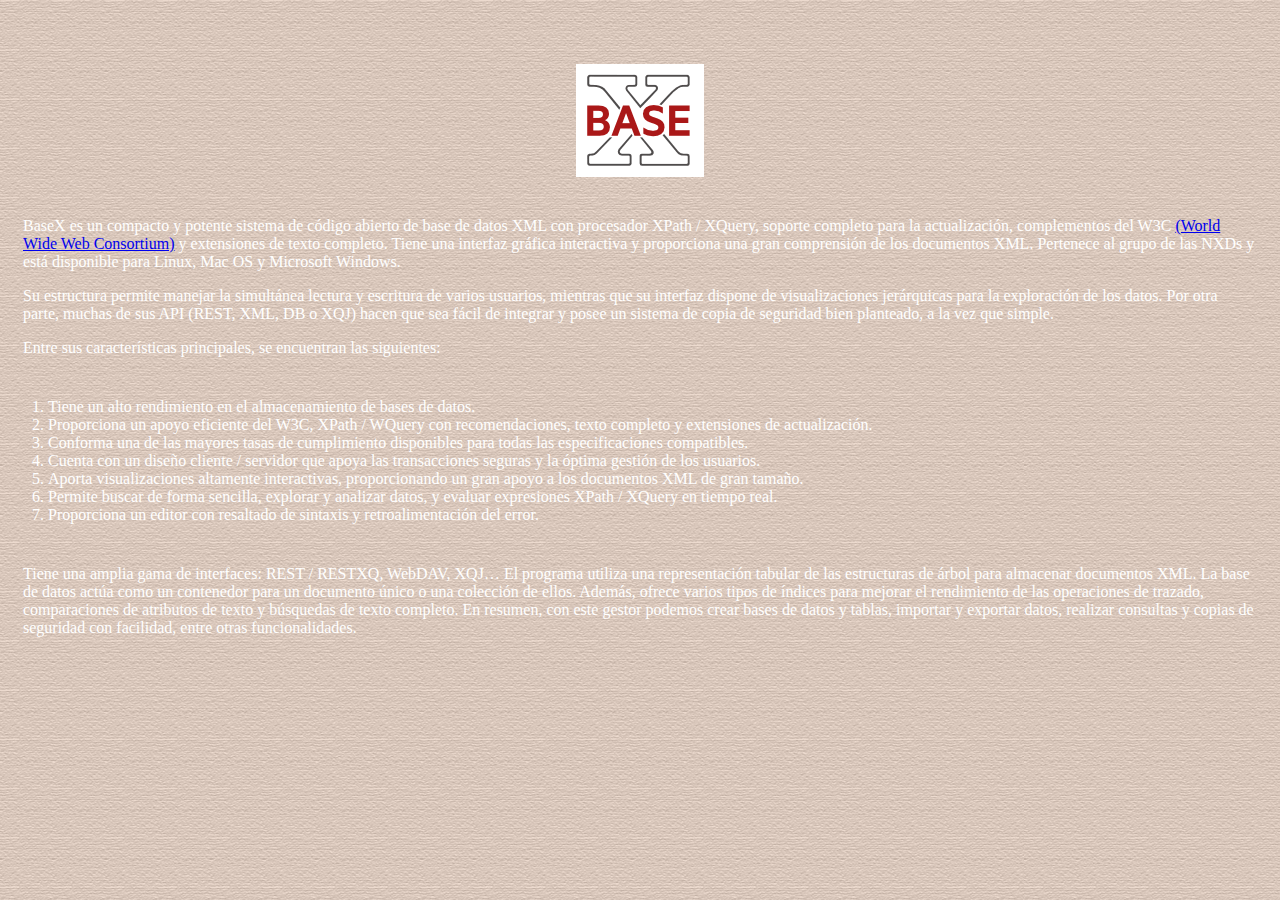
<file: tecnologias/basex.html>
<!DOCTYPE html>
<html lang="en">

<head>
    <meta charset="UTF-8">
    <meta http-equiv="X-UA-Compatible" content="IE=edge">
    <meta name="viewport" content="width=device-width, initial-scale=1.0">
    <link rel="stylesheet" href="styles.css">
    <link href="https://cdn.jsdelivr.net/npm/bootstrap@5.0.1/dist/css/bootstrap.min.css" rel="stylesheet"
        integrity="sha384-+0n0xVW2eSR5OomGNYDnhzAbDsOXxcvSN1TPprVMTNDbiYZCxYbOOl7+AMvyTG2x" crossorigin="anonymous">
    <title>BASEX</title>
</head>

<body>
    
    <div class="container ">
        
        <div class=" bg-dark">
            <div class="h1">
                <h1 align="center">
                    <img src="img/basex.png" alt="img ofical basex">
                </h1>
            </div>
            

            <p>BaseX es un compacto y potente sistema de código abierto de base de datos XML con procesador XPath /
                XQuery, soporte completo para la actualización, complementos del W3C <a href="https://www.w3.org/">
                    (World Wide Web Consortium)</a> y
                extensiones de texto completo. Tiene una interfaz gráfica interactiva y proporciona una gran comprensión
                de
                los documentos XML. Pertenece al grupo de las NXDs y está disponible para Linux, Mac OS y Microsoft
                Windows.</p>

            <p>Su estructura permite manejar la simultánea lectura y escritura de varios usuarios, mientras que su
                interfaz
                dispone de visualizaciones jerárquicas para la exploración de los datos. Por otra parte, muchas de sus
                API
                (REST, XML, DB o XQJ) hacen que sea fácil de integrar y posee un sistema de copia de seguridad bien
                planteado, a la vez que simple.</p>

            Entre sus características principales, se encuentran las siguientes:
            <ol class="list-group list-group-numbered">
                <li class="list-group-item">Tiene un alto rendimiento en el almacenamiento de bases de datos.</li>
                <li class="list-group-item">Proporciona un apoyo eficiente del W3C, XPath / WQuery con recomendaciones,
                    texto completo y
                    extensiones de
                    actualización.</li>
                <li class="list-group-item">Conforma una de las mayores tasas de cumplimiento disponibles para todas las
                    especificaciones
                    compatibles.</li>
                <li class="list-group-item">Cuenta con un diseño cliente / servidor que apoya las transacciones seguras
                    y la óptima gestión de
                    los
                    usuarios.</li>

                <li class="list-group-item"> Aporta visualizaciones altamente interactivas, proporcionando un gran apoyo
                    a los documentos XML de
                    gran
                    tamaño.</li>

                <li class="list-group-item"> Permite buscar de forma sencilla, explorar y analizar datos, y evaluar
                    expresiones XPath / XQuery en
                    tiempo
                    real.</li>
                <li class="list-group-item">Proporciona un editor con resaltado de sintaxis y retroalimentación del
                    error.</li>
            </ol>





            Tiene una amplia gama de interfaces: REST / RESTXQ, WebDAV, XQJ…
            El programa utiliza una representación tabular de las estructuras de árbol para almacenar documentos
            XML. La
            base de datos actúa como un contenedor para un documento único o una colección de ellos. Además, ofrece
            varios tipos de índices para mejorar el rendimiento de las operaciones de trazado, comparaciones de
            atributos de texto y búsquedas de texto completo.

            En resumen, con este gestor podemos crear bases de datos y tablas, importar y exportar datos, realizar
            consultas y copias de seguridad con facilidad, entre otras funcionalidades.

        </div>
    </div>
    <script src="https://cdn.jsdelivr.net/npm/bootstrap@5.0.1/dist/js/bootstrap.bundle.min.js"
        integrity="sha384-gtEjrD/SeCtmISkJkNUaaKMoLD0//ElJ19smozuHV6z3Iehds+3Ulb9Bn9Plx0x4"
        crossorigin="anonymous"></script>
</body>

</html>
</file>
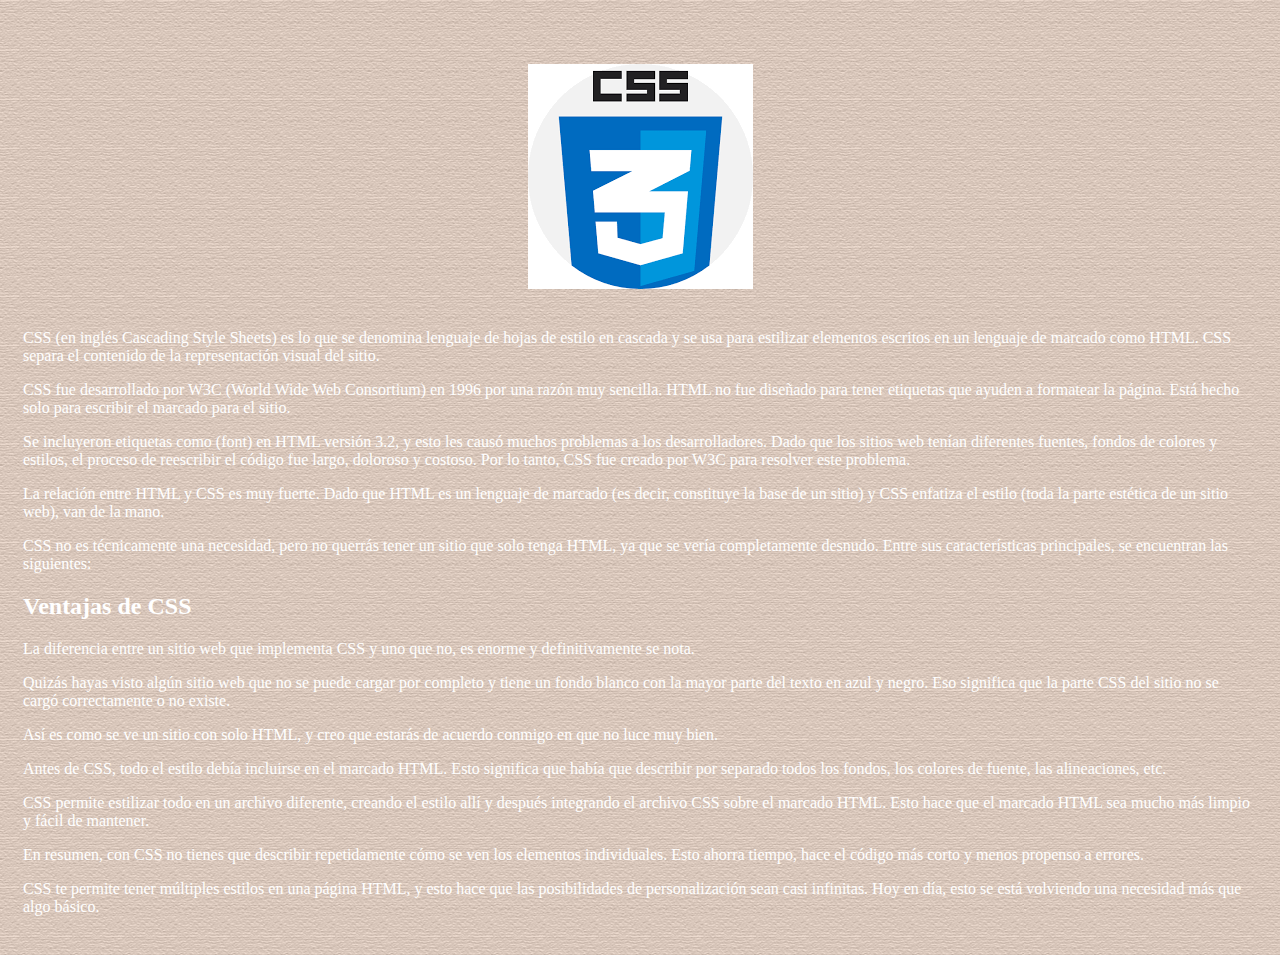
<file: tecnologias/css.html>
<!DOCTYPE html>
<html lang="en">

<head>
    <meta charset="UTF-8">
    <meta http-equiv="X-UA-Compatible" content="IE=edge">
    <meta name="viewport" content="width=device-width, initial-scale=1.0">
    <link rel="stylesheet" href="styles.css">
    <link href="https://cdn.jsdelivr.net/npm/bootstrap@5.0.1/dist/css/bootstrap.min.css" rel="stylesheet"
        integrity="sha384-+0n0xVW2eSR5OomGNYDnhzAbDsOXxcvSN1TPprVMTNDbiYZCxYbOOl7+AMvyTG2x" crossorigin="anonymous">
    <title>Document</title>
</head>

<body>


    <div class="container ">
        <div class=" bg-dark ">
            <h1 align="center"> <img src="img/css.png" alt="logo css"> </h1>
            <p>CSS (en inglés Cascading Style Sheets) es lo que se denomina lenguaje de hojas de estilo en cascada y se
                usa
                para estilizar elementos escritos en un lenguaje de marcado como HTML. CSS separa el contenido de la
                representación visual del sitio.</p>

            <p>CSS fue desarrollado por W3C (World Wide Web Consortium) en 1996 por una razón muy sencilla. HTML no fue
                diseñado para tener etiquetas que ayuden a formatear la página. Está hecho solo para escribir el marcado
                para el sitio.</p>
            <p>Se incluyeron etiquetas como (font) en HTML versión 3.2, y esto les causó muchos problemas a los
                desarrolladores. Dado que los sitios web tenían diferentes fuentes, fondos de colores y estilos, el
                proceso de reescribir el código fue largo, doloroso y costoso. Por lo tanto, CSS fue creado por W3C para
                resolver este problema.</p>
            <p> La relación entre HTML y CSS es muy fuerte. Dado que HTML es un lenguaje de marcado (es decir,
                constituye la base de un sitio) y CSS enfatiza el estilo (toda la parte estética de un sitio web), van
                de la mano.</p>

            <p>
                CSS no es técnicamente una necesidad, pero no querrás tener un sitio que solo tenga HTML, ya que se
                vería completamente desnudo.
                Entre sus características principales, se encuentran las siguientes:
            </p>

            <h2>Ventajas de CSS</h2>
            <p> La diferencia entre un sitio web que implementa CSS y uno que no, es enorme y definitivamente se nota.
            </p>
            <p>Quizás hayas visto algún sitio web que no se puede cargar por completo y tiene un fondo blanco con la
                mayor parte del texto en azul y negro. Eso significa que la parte CSS del sitio no se cargó
                correctamente o no existe.</p>


            <p>Así es como se ve un sitio con solo HTML, y creo que estarás de acuerdo conmigo en que no luce muy bien.
            </p>

            <p>Antes de CSS, todo el estilo debía incluirse en el marcado HTML. Esto significa que había que describir
                por separado todos los fondos, los colores de fuente, las alineaciones, etc.</p>

            <p>CSS permite estilizar todo en un archivo diferente, creando el estilo allí y después integrando el
                archivo CSS sobre el marcado HTML. Esto hace que el marcado HTML sea mucho más limpio y fácil de
                mantener.</p>

            <p>En resumen, con CSS no tienes que describir repetidamente cómo se ven los elementos individuales. Esto
                ahorra tiempo, hace el código más corto y menos propenso a errores.</p>

            <p>CSS te permite tener múltiples estilos en una página HTML, y esto hace que las posibilidades de
                personalización sean casi infinitas. Hoy en día, esto se está volviendo una necesidad más que algo
                básico.</p>

        </div>

    </div>

    <script src="https://cdn.jsdelivr.net/npm/bootstrap@5.0.1/dist/js/bootstrap.bundle.min.js"
        integrity="sha384-gtEjrD/SeCtmISkJkNUaaKMoLD0//ElJ19smozuHV6z3Iehds+3Ulb9Bn9Plx0x4"
        crossorigin="anonymous"></script>
</body>

</html>
</file>
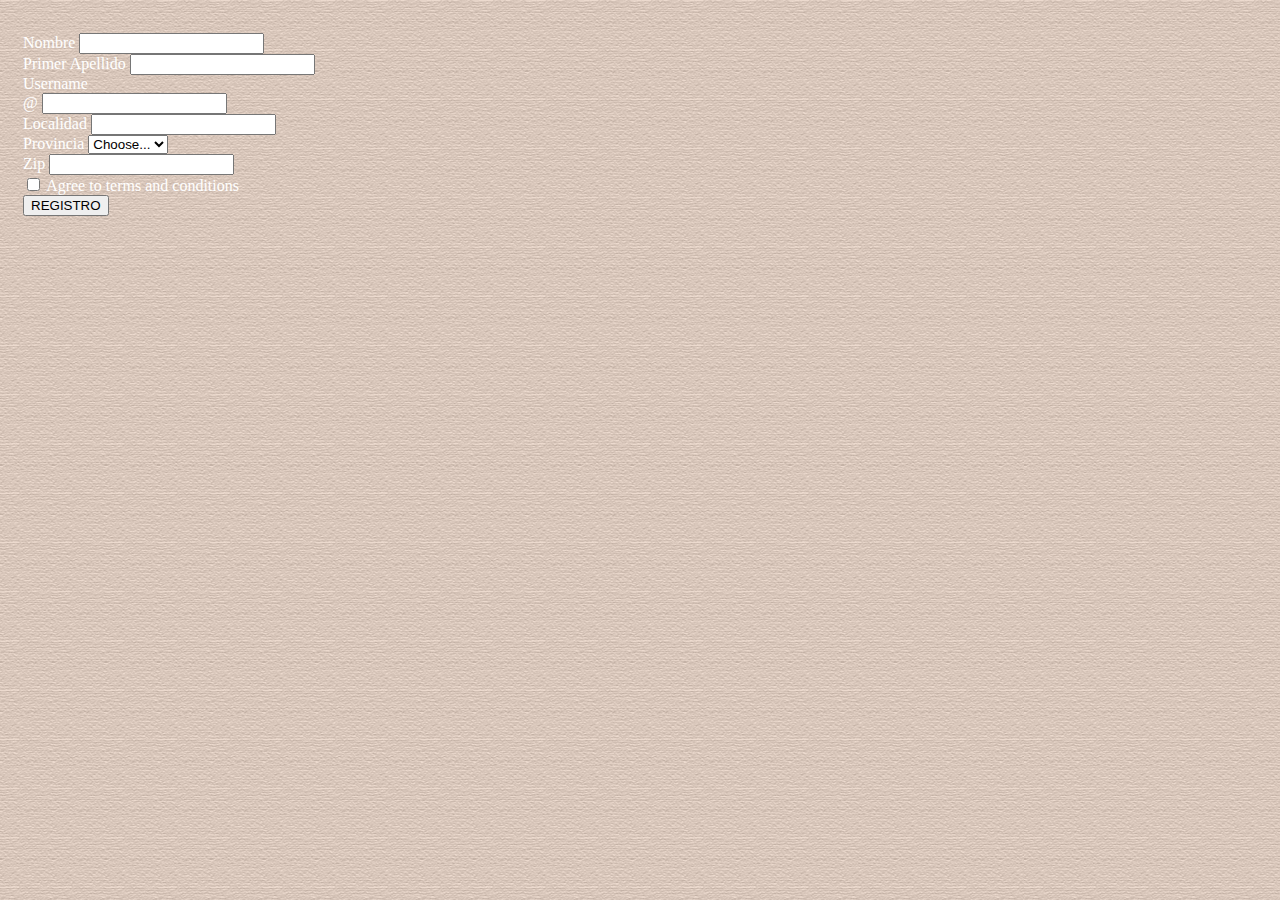
<file: tecnologias/formulario.html>
<!DOCTYPE html>
<html lang="en">

<head>
    <meta charset="UTF-8">
    <meta http-equiv="X-UA-Compatible" content="IE=edge">
    <link rel="stylesheet" href="styles.css">
    <link href="https://cdn.jsdelivr.net/npm/bootstrap@5.0.1/dist/css/bootstrap.min.css" rel="stylesheet"
        integrity="sha384-+0n0xVW2eSR5OomGNYDnhzAbDsOXxcvSN1TPprVMTNDbiYZCxYbOOl7+AMvyTG2x" crossorigin="anonymous">
    <meta name="viewport" content="width=device-width, initial-scale=1.0">
    <title>REGISTRO</title>
</head>

<body>

    <div class="container ">
        <div class="bg-dark">
            <form class="row g-3">
                <div class="col-md-4">
                    <label for="validationServer01" class="form-label">Nombre</label>
                    <input type="text" class="form-control is-valid" id="validationServer01" value="" >
                    
                </div>
                <div class="col-md-4">
                    <label for="validationServer02" class="form-label">Primer Apellido</label>
                    <input type="text" class="form-control is-valid" id="validationServer02" value="" >
                    
                </div>
                <div class="col-md-4">
                    <label for="validationServerUsername" class="form-label">Username</label>
                    <div class="input-group has-validation">
                        <span class="input-group-text" id="inputGroupPrepend3">@</span>
                        <input type="text" class="form-control is-invalid" id="validationServerUsername"
                            aria-describedby="inputGroupPrepend3 validationServerUsernameFeedback" >
                        
                    </div>
                </div>
                <div class="col-md-6">
                    <label for="validationServer03" class="form-label">Localidad</label>
                    <input type="text" class="form-control is-invalid" id="validationServer03"
                        aria-describedby="validationServer03Feedback" >
                    
                </div>
                <div class="col-md-3">
                    <label for="validationServer04" class="form-label">Provincia</label>
                    <select class="form-select is-invalid" id="validationServer04"
                        aria-describedby="validationServer04Feedback" >
                        <option selected disabled value="">Choose...</option>
                        <option>...</option>
                    </select>
                    
                </div>
                <div class="col-md-3">
                    <label for="validationServer05" class="form-label">Zip</label>
                    <input type="text" class="form-control is-invalid" id="validationServer05"
                        aria-describedby="validationServer05Feedback" >
                    
                </div>
                <div class="col-12">
                    <div class="form-check">
                        <input class="form-check-input is-invalid" type="checkbox" value="" id="invalidCheck3"
                            aria-describedby="invalidCheck3Feedback" required>
                        <label class="form-check-label" for="invalidCheck3">
                            Agree to terms and conditions
                        </label>
                        
                    </div>
                </div>
                <div class="col-12">
                    <button class="btn btn-primary" type="submit">REGISTRO </button>
                </div>
            </form>
        </div>
    </div>




    <script src="https://cdn.jsdelivr.net/npm/bootstrap@5.0.1/dist/js/bootstrap.bundle.min.js"
        integrity="sha384-gtEjrD/SeCtmISkJkNUaaKMoLD0//ElJ19smozuHV6z3Iehds+3Ulb9Bn9Plx0x4"
        crossorigin="anonymous"></script>
</body>

</html>
</file>
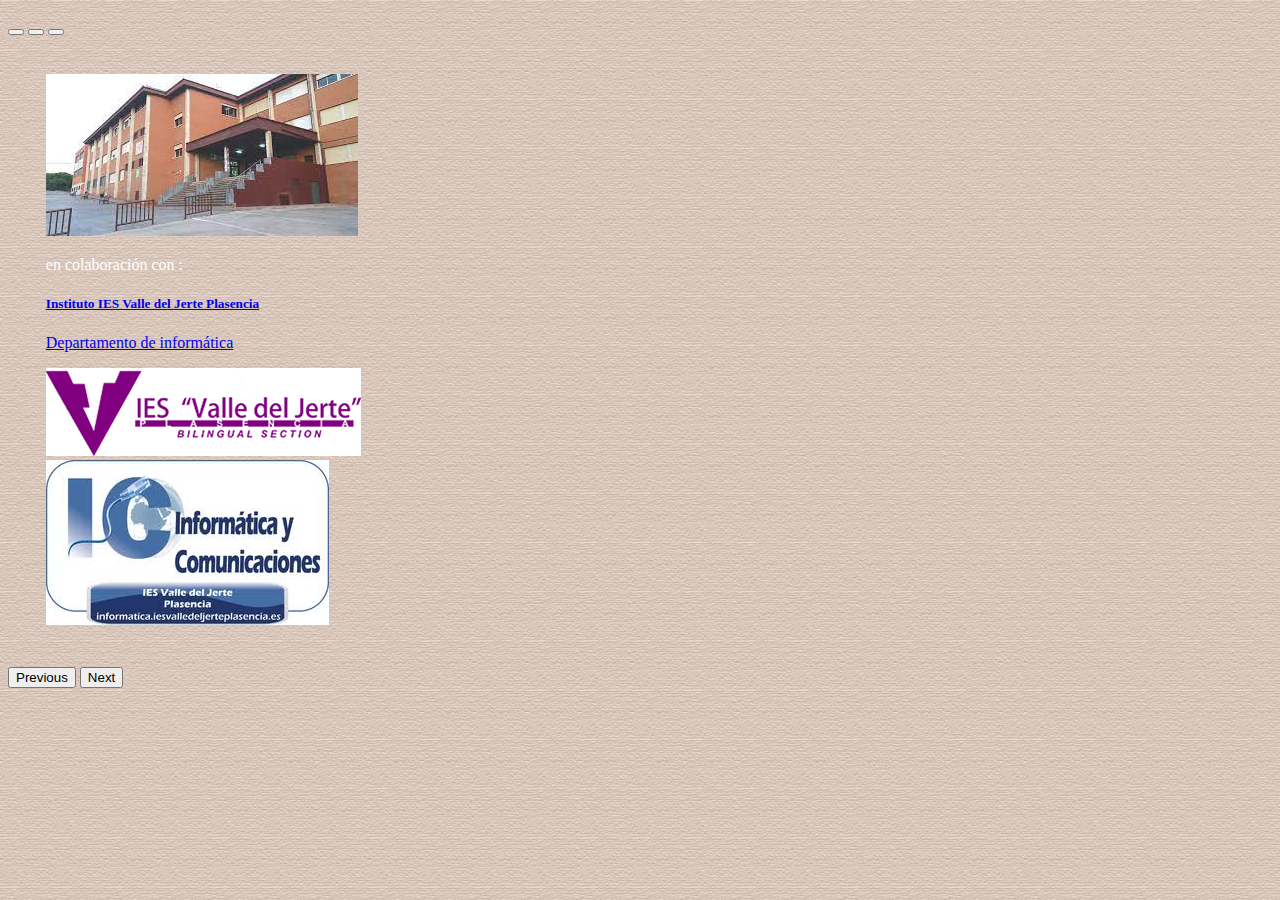
<file: tecnologias/inicio.html>
<!DOCTYPE html>
<html lang="en">

<head>
  <meta charset="UTF-8">
  <meta http-equiv="X-UA-Compatible" content="IE=edge">
  <meta name="viewport" content="width=device-width, initial-scale=1.0">
  <link rel="stylesheet" href="styles.css">
  <link href="https://cdn.jsdelivr.net/npm/bootstrap@5.0.1/dist/css/bootstrap.min.css" rel="stylesheet"
    integrity="sha384-+0n0xVW2eSR5OomGNYDnhzAbDsOXxcvSN1TPprVMTNDbiYZCxYbOOl7+AMvyTG2x" crossorigin="anonymous">
  <title>HOME</title>
</head>


<body>
  <div class="container">
    <div id="carouselExampleCaptions" class="carousel slide" data-bs-ride="carousel">
      <div class="carousel-indicators">
        <button type="button" data-bs-target="#carouselExampleCaptions" data-bs-slide-to="0" class="active"
          aria-current="true" aria-label="Slide 1"></button>
        <button type="button" data-bs-target="#carouselExampleCaptions" data-bs-slide-to="1"
          aria-label="Slide 2"></button>
        <button type="button" data-bs-target="#carouselExampleCaptions" data-bs-slide-to="2"
          aria-label="Slide 3"></button>
      </div>
      <div class="carousel-inner">
        <div class="carousel-item active">
          <div class="d-flex justify-content-center"><img src="img/instituto.jpg" class="d-block w-50 h-100 " alt="...">
            <div class="carousel-caption d-none d-md-block">
              <p> en colaboración con :</p>
              <h5><a href="https://iesvallejertepla.educarex.es/"> Instituto IES Valle del Jerte Plasencia</a></h5>
              <p> <a href="http://informatica.iesvalledeljerteplasencia.es/">Departamento de informática</a> </p>
  
            </div>
          </div>
          
        </div>
        <div class="carousel-item">
          <div class="d-flex justify-content-center"><img src="img/instituto1.png" class="d-block w-50 h-100" alt="">
            <div class="carousel-caption d-none d-md-block">
            </div>
          </div></div>
          
        <div class="carousel-item">
          <div class="d-flex justify-content-center"><img src="img/logo informatica.jpg" class="d-block w-50 h-100" alt="">
            <div class="carousel-caption d-none d-md-block">
            </div></div>
          
        </div>
      </div>
      <button class="carousel-control-prev" type="button" data-bs-target="#carouselExampleCaptions"
        data-bs-slide="prev">
        <span class="carousel-control-prev-icon" aria-hidden="true"></span>
        <span class="visually-hidden">Previous</span>
      </button>
      <button class="carousel-control-next" type="button" data-bs-target="#carouselExampleCaptions"
        data-bs-slide="next">
        <span class="carousel-control-next-icon" aria-hidden="true"></span>
        <span class="visually-hidden">Next</span>
      </button>
    </div>
  </div>











  <script src="https://cdn.jsdelivr.net/npm/bootstrap@5.0.1/dist/js/bootstrap.bundle.min.js"
    integrity="sha384-gtEjrD/SeCtmISkJkNUaaKMoLD0//ElJ19smozuHV6z3Iehds+3Ulb9Bn9Plx0x4"
    crossorigin="anonymous"></script>
</body>

</html>
</file>
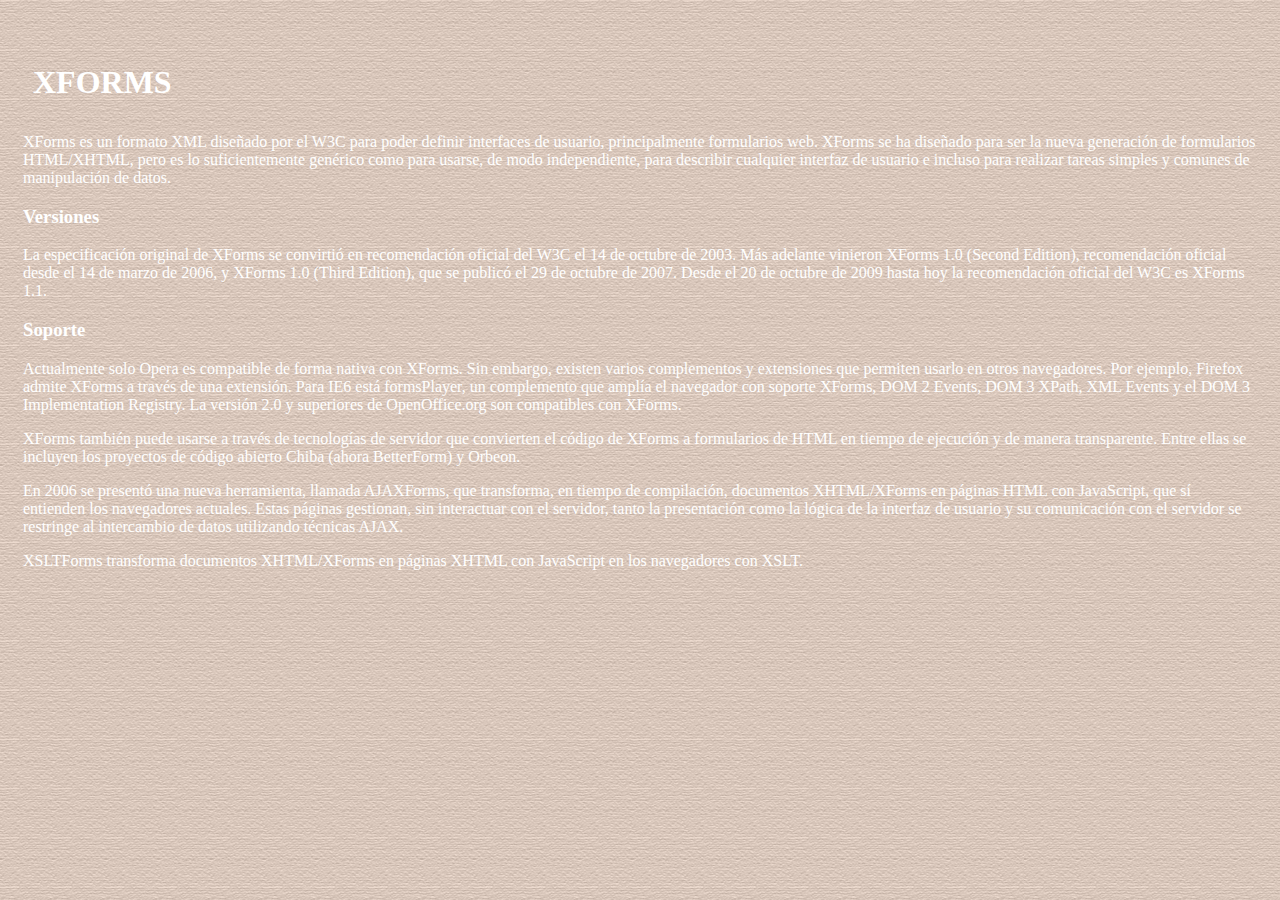
<file: tecnologias/xform.html>
<!DOCTYPE html>
<html lang="en">

<head>
    <meta charset="UTF-8">
    <meta http-equiv="X-UA-Compatible" content="IE=edge">
    <meta name="viewport" content="width=device-width, initial-scale=1.0">
    <link rel="stylesheet" href="styles.css">
    <link href="https://cdn.jsdelivr.net/npm/bootstrap@5.0.1/dist/css/bootstrap.min.css" rel="stylesheet"
        integrity="sha384-+0n0xVW2eSR5OomGNYDnhzAbDsOXxcvSN1TPprVMTNDbiYZCxYbOOl7+AMvyTG2x" crossorigin="anonymous">
    <title>XFORM</title>
</head>

<body>

    <div class="container ">
        <div class="bg-dark">
            <h1>XFORMS</h1>
            <p>XForms es un formato XML diseñado por el W3C para poder definir interfaces de usuario, principalmente
                formularios web. XForms se ha diseñado para ser la nueva generación de formularios HTML/XHTML, pero es
                lo
                suficientemente genérico como para usarse, de modo independiente, para describir cualquier interfaz de
                usuario e incluso para realizar tareas simples y comunes de manipulación de datos.</p>

            <h3> Versiones</h3>


            <p>La especificación original de XForms se convirtió en recomendación oficial del W3C el 14 de octubre de
                2003.
                Más adelante vinieron XForms 1.0 (Second Edition), recomendación oficial desde el 14 de marzo de 2006, y
                XForms 1.0 (Third Edition), que se publicó el 29 de octubre de 2007.
                Desde el 20 de octubre de 2009 hasta hoy la recomendación oficial del W3C es XForms 1.1.</p>

            <h3> Soporte</h3>
            <p> Actualmente solo Opera es compatible de forma nativa con XForms. Sin embargo, existen varios
                complementos y
                extensiones que permiten usarlo en otros navegadores. Por ejemplo, Firefox admite XForms a través de una
                extensión. Para IE6 está formsPlayer, un complemento que amplía el navegador con soporte XForms, DOM 2
                Events, DOM 3 XPath, XML Events y el DOM 3 Implementation Registry.
                La versión 2.0 y superiores de OpenOffice.org son compatibles con XForms.
            </p>

            <p>XForms también puede usarse a través de tecnologías de servidor que convierten el código de XForms a
                formularios de HTML en tiempo de ejecución y de manera transparente. Entre ellas se incluyen los
                proyectos
                de código abierto Chiba (ahora BetterForm) y Orbeon.</p>

            <p> En 2006 se presentó una nueva herramienta, llamada AJAXForms, que transforma, en tiempo de compilación,
                documentos XHTML/XForms en páginas HTML con JavaScript, que sí entienden los navegadores actuales. Estas
                páginas gestionan, sin interactuar con el servidor, tanto la presentación como la lógica de la interfaz
                de
                usuario y su comunicación con el servidor se restringe al intercambio de datos utilizando técnicas AJAX.
            </p>

            <p>
                XSLTForms transforma documentos XHTML/XForms en páginas XHTML con JavaScript en los navegadores con
                XSLT.</p>

        </div>
    </div>



    <script src="https://cdn.jsdelivr.net/npm/bootstrap@5.0.1/dist/js/bootstrap.bundle.min.js"
        integrity="sha384-gtEjrD/SeCtmISkJkNUaaKMoLD0//ElJ19smozuHV6z3Iehds+3Ulb9Bn9Plx0x4"
        crossorigin="anonymous"></script>
</body>

</html>
</file>
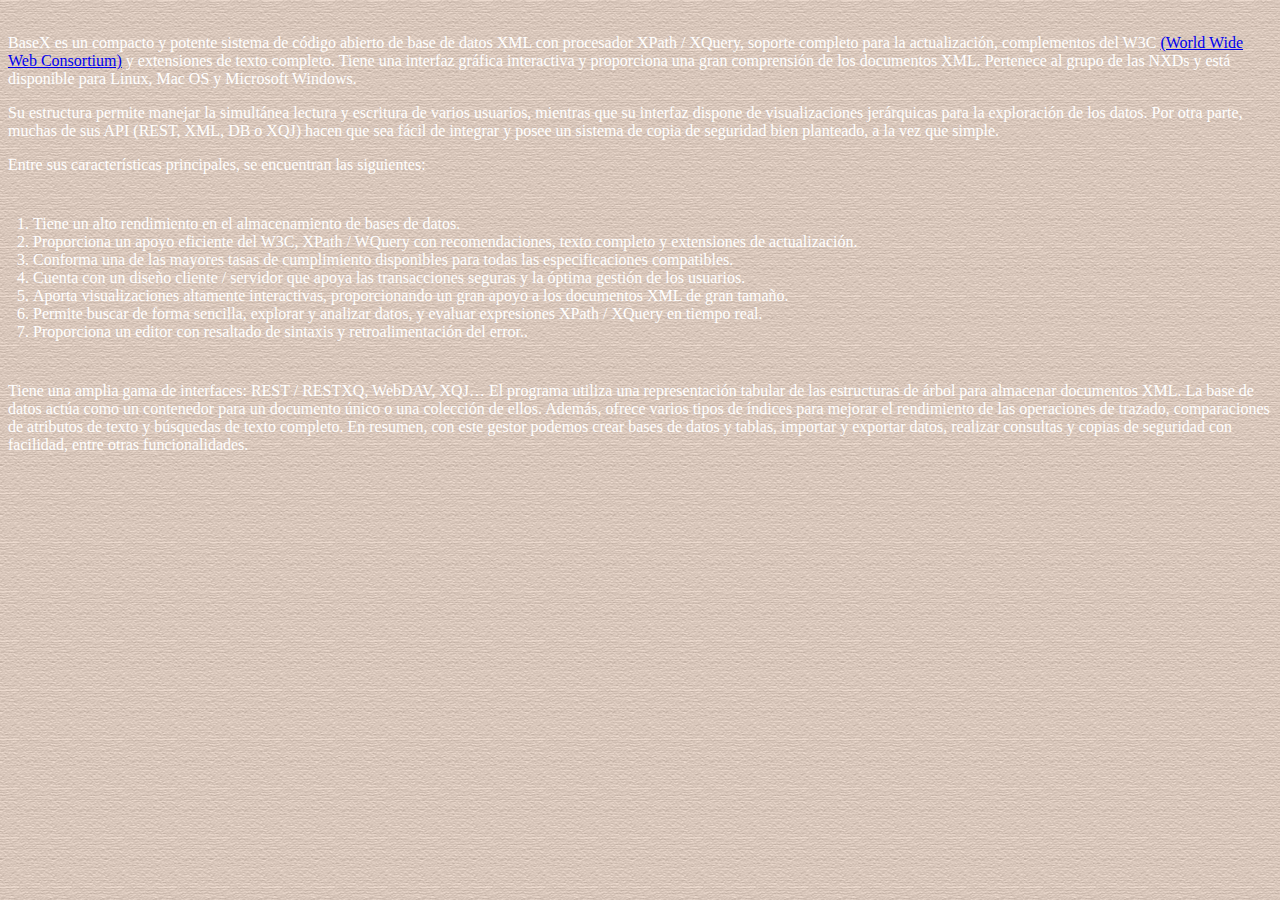
<file: tecnologias/xincluide.html>
<!DOCTYPE html>
<html lang="en">
<head>
    <meta charset="UTF-8">
    <meta http-equiv="X-UA-Compatible" content="IE=edge">
    <meta name="viewport" content="width=device-width, initial-scale=1.0">
    <link rel="stylesheet" href="styles.css">
    <link href="https://cdn.jsdelivr.net/npm/bootstrap@5.0.1/dist/css/bootstrap.min.css" rel="stylesheet" integrity="sha384-+0n0xVW2eSR5OomGNYDnhzAbDsOXxcvSN1TPprVMTNDbiYZCxYbOOl7+AMvyTG2x" crossorigin="anonymous">
    <title>Document</title>
</head>
<body>



    <div class="container ">
        <div class=" color-text ">
            <p>BaseX es un compacto y potente sistema de código abierto de base de datos XML con procesador XPath /
                XQuery, soporte completo para la actualización, complementos del W3C <a
                    href="https://www.w3schools.com"> (World Wide Web Consortium)</a> y
                extensiones de texto completo. Tiene una interfaz gráfica interactiva y proporciona una gran comprensión
                de
                los documentos XML. Pertenece al grupo de las NXDs y está disponible para Linux, Mac OS y Microsoft
                Windows.</p>

            <p>Su estructura permite manejar la simultánea lectura y escritura de varios usuarios, mientras que su
                interfaz
                dispone de visualizaciones jerárquicas para la exploración de los datos. Por otra parte, muchas de sus
                API
                (REST, XML, DB o XQJ) hacen que sea fácil de integrar y posee un sistema de copia de seguridad bien
                planteado, a la vez que simple.</p>

            Entre sus características principales, se encuentran las siguientes:
            <ol class="list-group list-group-numbered">
                <li class="list-group-item">Tiene un alto rendimiento en el almacenamiento de bases de datos.</li>
                <li class="list-group-item">Proporciona un apoyo eficiente del W3C, XPath / WQuery con recomendaciones,
                    texto completo y
                    extensiones de
                    actualización.</li>
                <li class="list-group-item">Conforma una de las mayores tasas de cumplimiento disponibles para todas las
                    especificaciones
                    compatibles.</li>
                <li class="list-group-item">Cuenta con un diseño cliente / servidor que apoya las transacciones seguras
                    y la óptima gestión de
                    los
                    usuarios.</li>

                <li class="list-group-item"> Aporta visualizaciones altamente interactivas, proporcionando un gran apoyo
                    a los documentos XML de
                    gran
                    tamaño.</li>

                <li class="list-group-item"> Permite buscar de forma sencilla, explorar y analizar datos, y evaluar
                    expresiones XPath / XQuery en
                    tiempo
                    real.</li>
                <li class="list-group-item">Proporciona un editor con resaltado de sintaxis y retroalimentación del
                    error..</li>
            </ol>
                Tiene una amplia gama de interfaces: REST / RESTXQ, WebDAV, XQJ…
                El programa utiliza una representación tabular de las estructuras de árbol para almacenar documentos
                XML. La
                base de datos actúa como un contenedor para un documento único o una colección de ellos. Además, ofrece
                varios tipos de índices para mejorar el rendimiento de las operaciones de trazado, comparaciones de
                atributos de texto y búsquedas de texto completo.

                En resumen, con este gestor podemos crear bases de datos y tablas, importar y exportar datos, realizar
                consultas y copias de seguridad con facilidad, entre otras funcionalidades.

        </div>
    </div>

    <script src="https://cdn.jsdelivr.net/npm/bootstrap@5.0.1/dist/js/bootstrap.bundle.min.js" integrity="sha384-gtEjrD/SeCtmISkJkNUaaKMoLD0//ElJ19smozuHV6z3Iehds+3Ulb9Bn9Plx0x4" crossorigin="anonymous"></script>
</body>
</html>
</file>
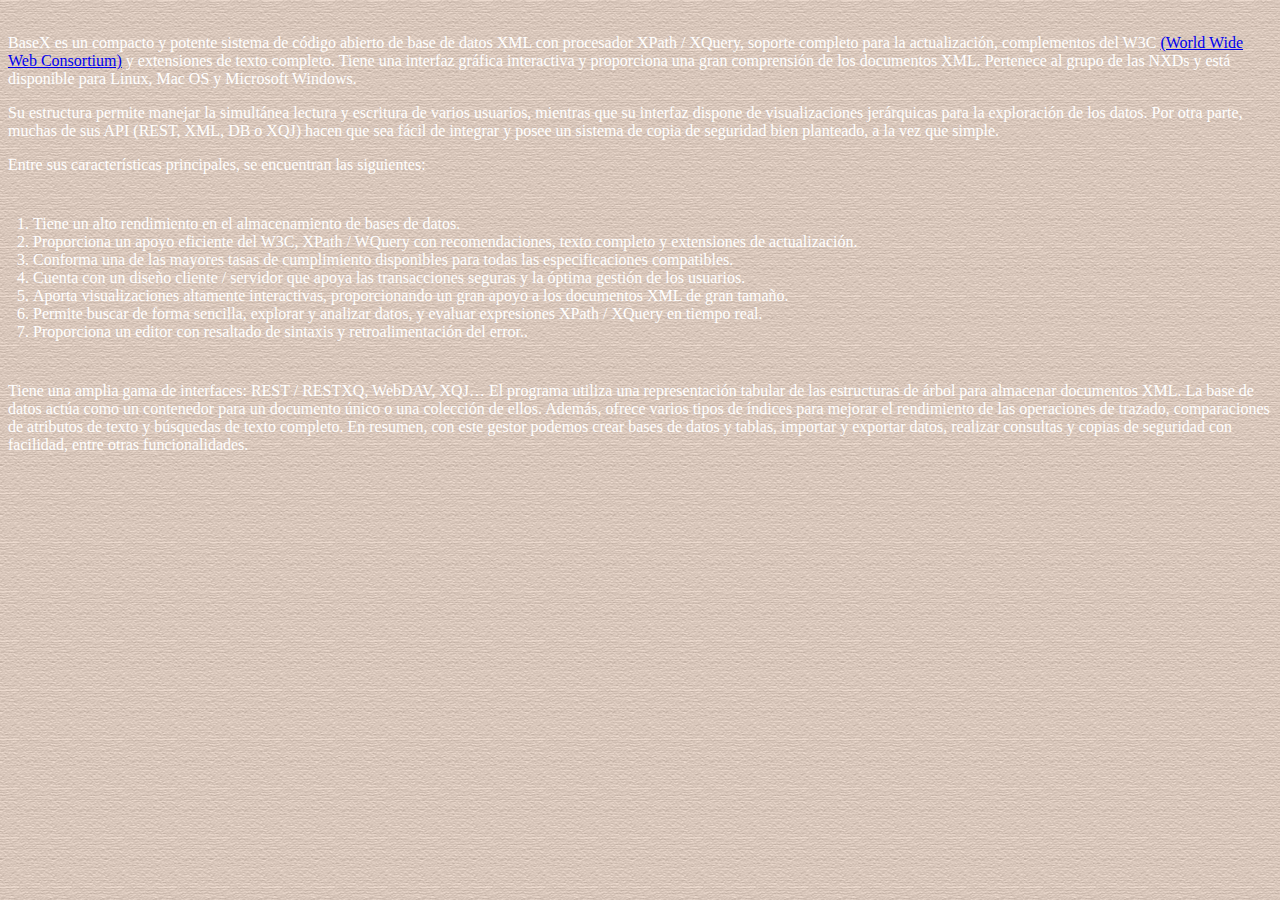
<file: tecnologias/xlink.html>
<!DOCTYPE html>
<html lang="en">
<head>
    <meta charset="UTF-8">
    <meta http-equiv="X-UA-Compatible" content="IE=edge">
    <meta name="viewport" content="width=device-width, initial-scale=1.0">
    <link rel="stylesheet" href="styles.css">
    <link href="https://cdn.jsdelivr.net/npm/bootstrap@5.0.1/dist/css/bootstrap.min.css" rel="stylesheet" integrity="sha384-+0n0xVW2eSR5OomGNYDnhzAbDsOXxcvSN1TPprVMTNDbiYZCxYbOOl7+AMvyTG2x" crossorigin="anonymous">
    <title>Document</title>
</head>
<body>


    <div class="container ">
        <div class=" color-text ">
            <p>BaseX es un compacto y potente sistema de código abierto de base de datos XML con procesador XPath /
                XQuery, soporte completo para la actualización, complementos del W3C <a
                    href="https://www.w3schools.com"> (World Wide Web Consortium)</a> y
                extensiones de texto completo. Tiene una interfaz gráfica interactiva y proporciona una gran comprensión
                de
                los documentos XML. Pertenece al grupo de las NXDs y está disponible para Linux, Mac OS y Microsoft
                Windows.</p>

            <p>Su estructura permite manejar la simultánea lectura y escritura de varios usuarios, mientras que su
                interfaz
                dispone de visualizaciones jerárquicas para la exploración de los datos. Por otra parte, muchas de sus
                API
                (REST, XML, DB o XQJ) hacen que sea fácil de integrar y posee un sistema de copia de seguridad bien
                planteado, a la vez que simple.</p>

            Entre sus características principales, se encuentran las siguientes:
            <ol class="list-group list-group-numbered">
                <li class="list-group-item">Tiene un alto rendimiento en el almacenamiento de bases de datos.</li>
                <li class="list-group-item">Proporciona un apoyo eficiente del W3C, XPath / WQuery con recomendaciones,
                    texto completo y
                    extensiones de
                    actualización.</li>
                <li class="list-group-item">Conforma una de las mayores tasas de cumplimiento disponibles para todas las
                    especificaciones
                    compatibles.</li>
                <li class="list-group-item">Cuenta con un diseño cliente / servidor que apoya las transacciones seguras
                    y la óptima gestión de
                    los
                    usuarios.</li>

                <li class="list-group-item"> Aporta visualizaciones altamente interactivas, proporcionando un gran apoyo
                    a los documentos XML de
                    gran
                    tamaño.</li>

                <li class="list-group-item"> Permite buscar de forma sencilla, explorar y analizar datos, y evaluar
                    expresiones XPath / XQuery en
                    tiempo
                    real.</li>
                <li class="list-group-item">Proporciona un editor con resaltado de sintaxis y retroalimentación del
                    error..</li>
            </ol>





                Tiene una amplia gama de interfaces: REST / RESTXQ, WebDAV, XQJ…
                El programa utiliza una representación tabular de las estructuras de árbol para almacenar documentos
                XML. La
                base de datos actúa como un contenedor para un documento único o una colección de ellos. Además, ofrece
                varios tipos de índices para mejorar el rendimiento de las operaciones de trazado, comparaciones de
                atributos de texto y búsquedas de texto completo.

                En resumen, con este gestor podemos crear bases de datos y tablas, importar y exportar datos, realizar
                consultas y copias de seguridad con facilidad, entre otras funcionalidades.

        </div>
    </div>


    <script src="https://cdn.jsdelivr.net/npm/bootstrap@5.0.1/dist/js/bootstrap.bundle.min.js" integrity="sha384-gtEjrD/SeCtmISkJkNUaaKMoLD0//ElJ19smozuHV6z3Iehds+3Ulb9Bn9Plx0x4" crossorigin="anonymous"></script>
</body>
</html>
</file>
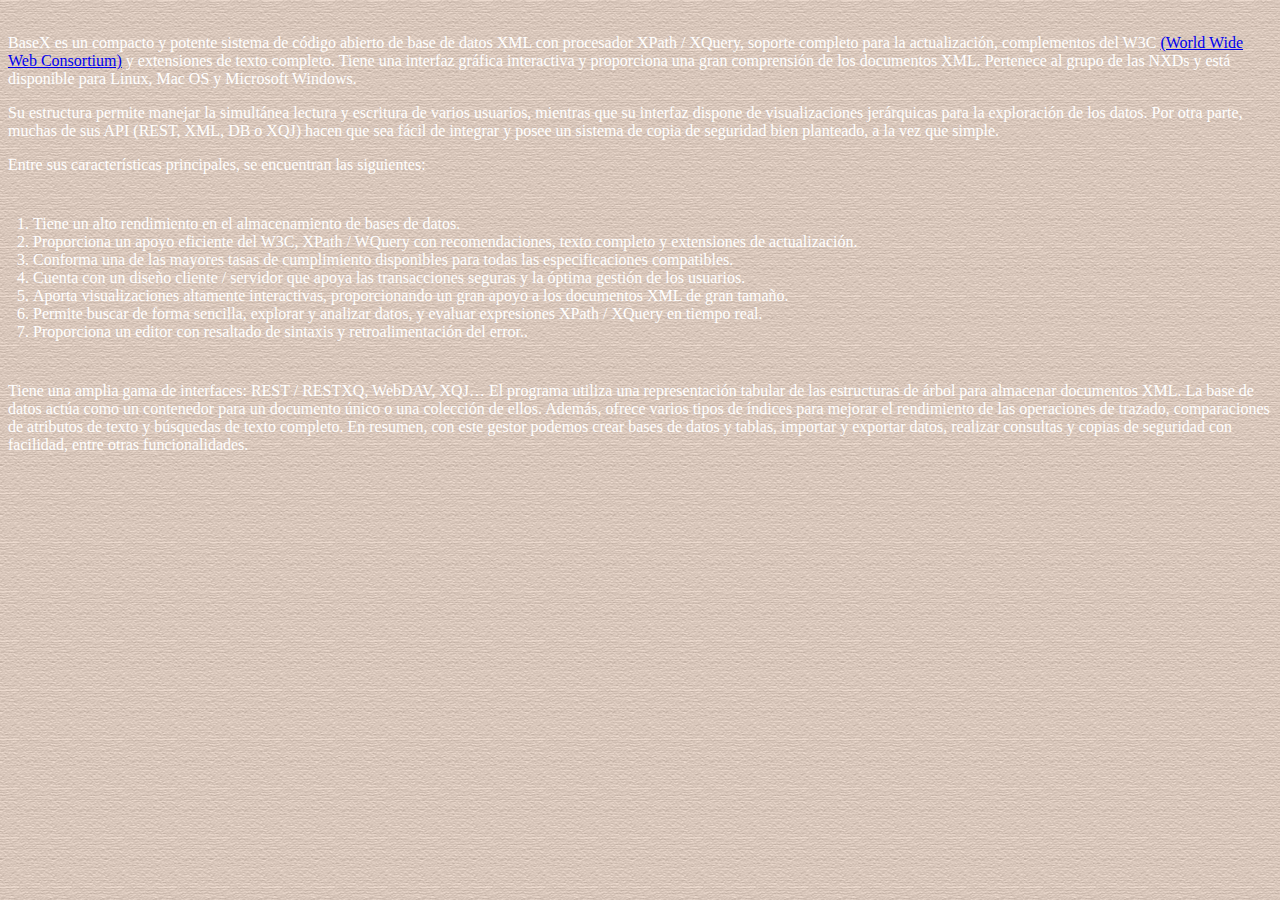
<file: tecnologias/xpointer.html>
<!DOCTYPE html>
<html lang="en">
<head>
    <meta charset="UTF-8">
    <meta http-equiv="X-UA-Compatible" content="IE=edge">
    <meta name="viewport" content="width=device-width, initial-scale=1.0">
    <link rel="stylesheet" href="styles.css">
    <link href="https://cdn.jsdelivr.net/npm/bootstrap@5.0.1/dist/css/bootstrap.min.css" rel="stylesheet" integrity="sha384-+0n0xVW2eSR5OomGNYDnhzAbDsOXxcvSN1TPprVMTNDbiYZCxYbOOl7+AMvyTG2x" crossorigin="anonymous">
    <title>Document</title>
</head>
<body>



    <div class="container ">
        <div class=" color-text ">
            <p>BaseX es un compacto y potente sistema de código abierto de base de datos XML con procesador XPath /
                XQuery, soporte completo para la actualización, complementos del W3C <a
                    href="https://www.w3schools.com"> (World Wide Web Consortium)</a> y
                extensiones de texto completo. Tiene una interfaz gráfica interactiva y proporciona una gran comprensión
                de
                los documentos XML. Pertenece al grupo de las NXDs y está disponible para Linux, Mac OS y Microsoft
                Windows.</p>

            <p>Su estructura permite manejar la simultánea lectura y escritura de varios usuarios, mientras que su
                interfaz
                dispone de visualizaciones jerárquicas para la exploración de los datos. Por otra parte, muchas de sus
                API
                (REST, XML, DB o XQJ) hacen que sea fácil de integrar y posee un sistema de copia de seguridad bien
                planteado, a la vez que simple.</p>

            Entre sus características principales, se encuentran las siguientes:
            <ol class="list-group list-group-numbered">
                <li class="list-group-item">Tiene un alto rendimiento en el almacenamiento de bases de datos.</li>
                <li class="list-group-item">Proporciona un apoyo eficiente del W3C, XPath / WQuery con recomendaciones,
                    texto completo y
                    extensiones de
                    actualización.</li>
                <li class="list-group-item">Conforma una de las mayores tasas de cumplimiento disponibles para todas las
                    especificaciones
                    compatibles.</li>
                <li class="list-group-item">Cuenta con un diseño cliente / servidor que apoya las transacciones seguras
                    y la óptima gestión de
                    los
                    usuarios.</li>

                <li class="list-group-item"> Aporta visualizaciones altamente interactivas, proporcionando un gran apoyo
                    a los documentos XML de
                    gran
                    tamaño.</li>

                <li class="list-group-item"> Permite buscar de forma sencilla, explorar y analizar datos, y evaluar
                    expresiones XPath / XQuery en
                    tiempo
                    real.</li>
                <li class="list-group-item">Proporciona un editor con resaltado de sintaxis y retroalimentación del
                    error..</li>
            </ol>





                Tiene una amplia gama de interfaces: REST / RESTXQ, WebDAV, XQJ…
                El programa utiliza una representación tabular de las estructuras de árbol para almacenar documentos
                XML. La
                base de datos actúa como un contenedor para un documento único o una colección de ellos. Además, ofrece
                varios tipos de índices para mejorar el rendimiento de las operaciones de trazado, comparaciones de
                atributos de texto y búsquedas de texto completo.

                En resumen, con este gestor podemos crear bases de datos y tablas, importar y exportar datos, realizar
                consultas y copias de seguridad con facilidad, entre otras funcionalidades.

        </div>
    </div>

    <script src="https://cdn.jsdelivr.net/npm/bootstrap@5.0.1/dist/js/bootstrap.bundle.min.js" integrity="sha384-gtEjrD/SeCtmISkJkNUaaKMoLD0//ElJ19smozuHV6z3Iehds+3Ulb9Bn9Plx0x4" crossorigin="anonymous"></script>
</body>
</html>
</file>
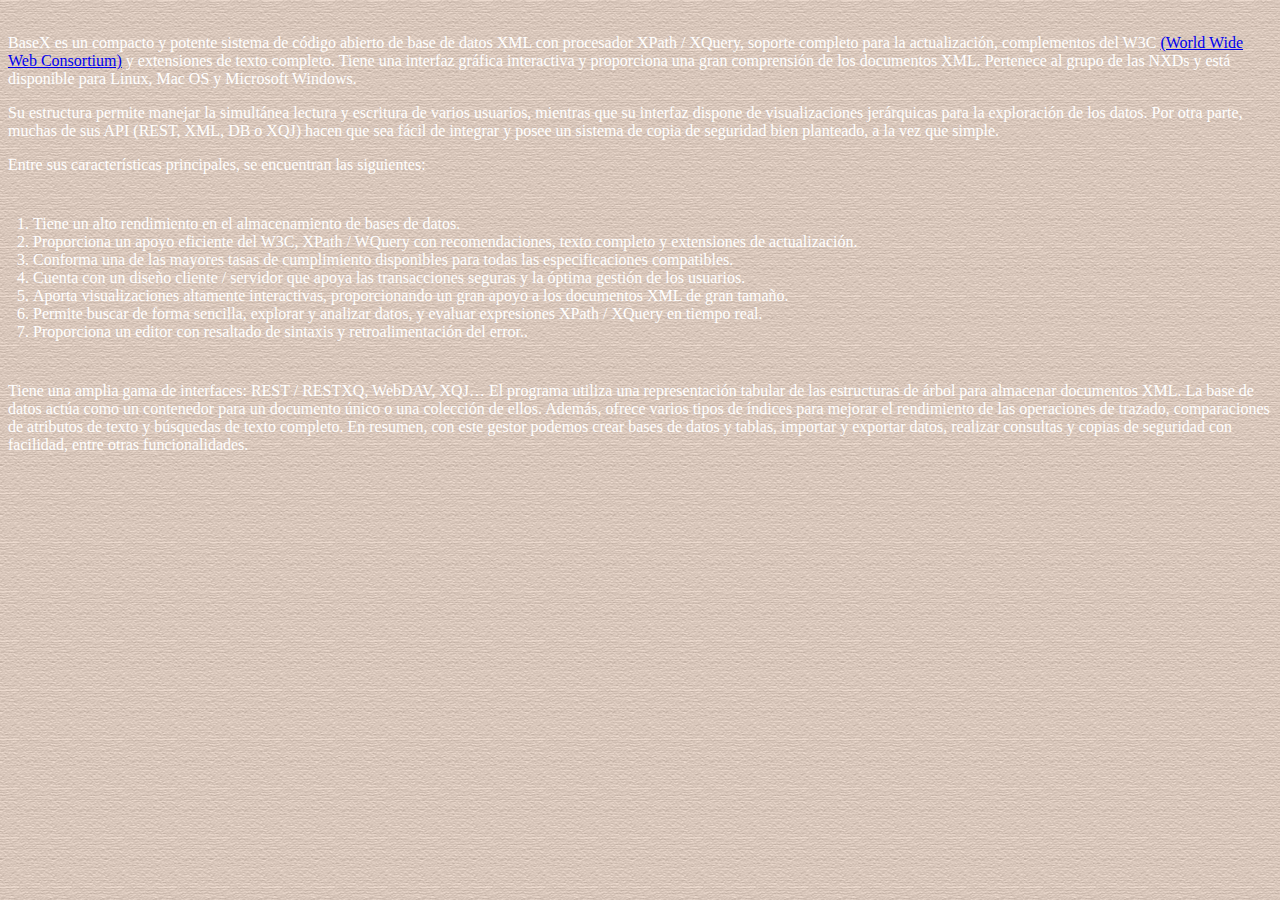
<file: tecnologias/xquery.html>
<!DOCTYPE html>
<html lang="en">
<head>
    <meta charset="UTF-8">
    <meta http-equiv="X-UA-Compatible" content="IE=edge">
    <meta name="viewport" content="width=device-width, initial-scale=1.0">
    <link rel="stylesheet" href="styles.css">
    <link href="https://cdn.jsdelivr.net/npm/bootstrap@5.0.1/dist/css/bootstrap.min.css" rel="stylesheet" integrity="sha384-+0n0xVW2eSR5OomGNYDnhzAbDsOXxcvSN1TPprVMTNDbiYZCxYbOOl7+AMvyTG2x" crossorigin="anonymous">
    <title>Document</title>
</head>
<body>

    <div class="container ">
        <div class=" color-text ">
            <p>BaseX es un compacto y potente sistema de código abierto de base de datos XML con procesador XPath /
                XQuery, soporte completo para la actualización, complementos del W3C <a
                    href="https://www.w3schools.com"> (World Wide Web Consortium)</a> y
                extensiones de texto completo. Tiene una interfaz gráfica interactiva y proporciona una gran comprensión
                de
                los documentos XML. Pertenece al grupo de las NXDs y está disponible para Linux, Mac OS y Microsoft
                Windows.</p>

            <p>Su estructura permite manejar la simultánea lectura y escritura de varios usuarios, mientras que su
                interfaz
                dispone de visualizaciones jerárquicas para la exploración de los datos. Por otra parte, muchas de sus
                API
                (REST, XML, DB o XQJ) hacen que sea fácil de integrar y posee un sistema de copia de seguridad bien
                planteado, a la vez que simple.</p>

            Entre sus características principales, se encuentran las siguientes:
            <ol class="list-group list-group-numbered">
                <li class="list-group-item">Tiene un alto rendimiento en el almacenamiento de bases de datos.</li>
                <li class="list-group-item">Proporciona un apoyo eficiente del W3C, XPath / WQuery con recomendaciones,
                    texto completo y
                    extensiones de
                    actualización.</li>
                <li class="list-group-item">Conforma una de las mayores tasas de cumplimiento disponibles para todas las
                    especificaciones
                    compatibles.</li>
                <li class="list-group-item">Cuenta con un diseño cliente / servidor que apoya las transacciones seguras
                    y la óptima gestión de
                    los
                    usuarios.</li>

                <li class="list-group-item"> Aporta visualizaciones altamente interactivas, proporcionando un gran apoyo
                    a los documentos XML de
                    gran
                    tamaño.</li>

                <li class="list-group-item"> Permite buscar de forma sencilla, explorar y analizar datos, y evaluar
                    expresiones XPath / XQuery en
                    tiempo
                    real.</li>
                <li class="list-group-item">Proporciona un editor con resaltado de sintaxis y retroalimentación del
                    error..</li>
            </ol>





                Tiene una amplia gama de interfaces: REST / RESTXQ, WebDAV, XQJ…
                El programa utiliza una representación tabular de las estructuras de árbol para almacenar documentos
                XML. La
                base de datos actúa como un contenedor para un documento único o una colección de ellos. Además, ofrece
                varios tipos de índices para mejorar el rendimiento de las operaciones de trazado, comparaciones de
                atributos de texto y búsquedas de texto completo.

                En resumen, con este gestor podemos crear bases de datos y tablas, importar y exportar datos, realizar
                consultas y copias de seguridad con facilidad, entre otras funcionalidades.

        </div>
    </div>



    <script src="https://cdn.jsdelivr.net/npm/bootstrap@5.0.1/dist/js/bootstrap.bundle.min.js" integrity="sha384-gtEjrD/SeCtmISkJkNUaaKMoLD0//ElJ19smozuHV6z3Iehds+3Ulb9Bn9Plx0x4" crossorigin="anonymous"></script>
</body>
</html>
</file>
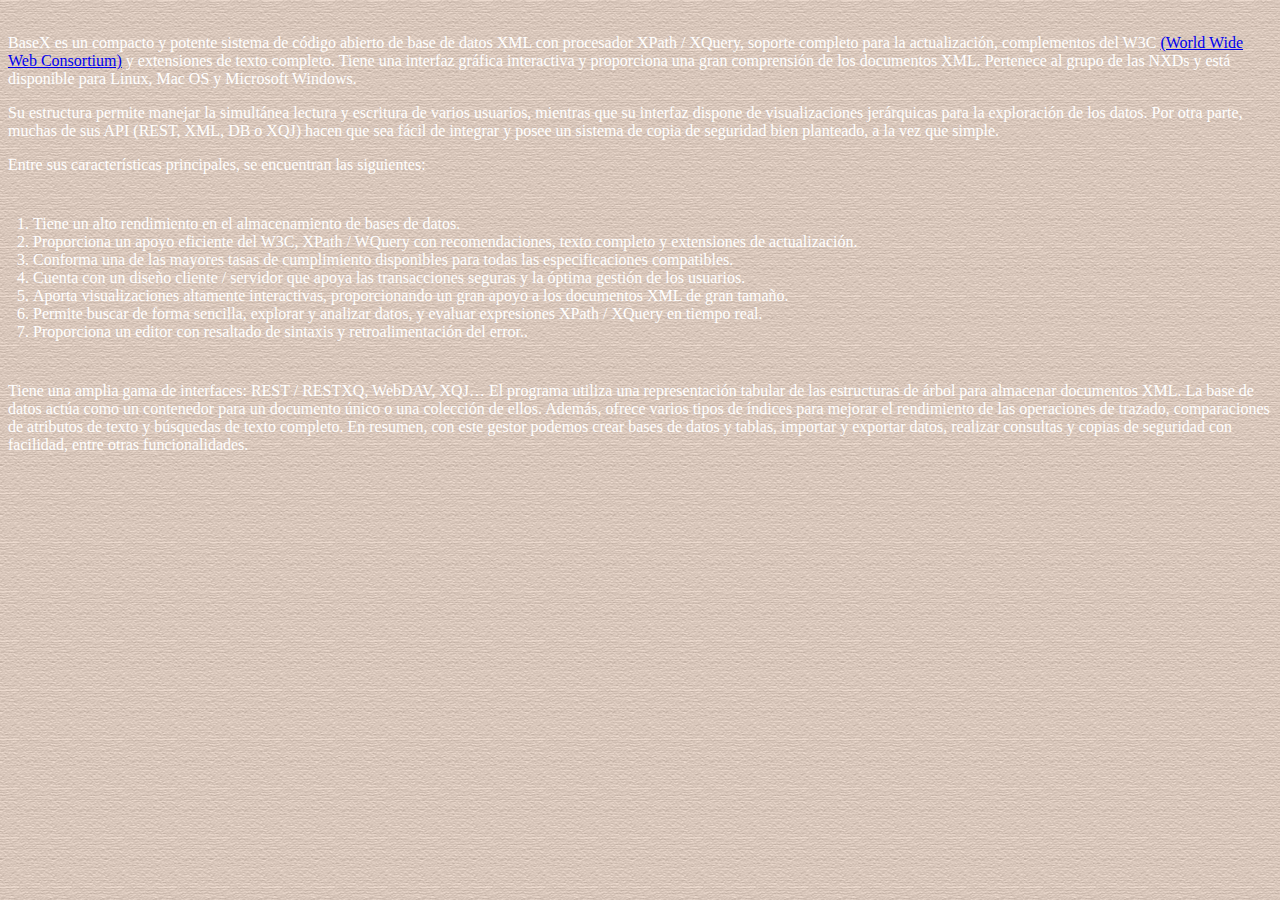
<file: tecnologias/xslt.html>
<!DOCTYPE html>
<html lang="en">

<head>
    <meta charset="UTF-8">
    <meta http-equiv="X-UA-Compatible" content="IE=edge">
    <meta name="viewport" content="width=device-width, initial-scale=1.0">
    <link rel="stylesheet" href="styles.css">
    <link href="https://cdn.jsdelivr.net/npm/bootstrap@5.0.1/dist/css/bootstrap.min.css" rel="stylesheet"
        integrity="sha384-+0n0xVW2eSR5OomGNYDnhzAbDsOXxcvSN1TPprVMTNDbiYZCxYbOOl7+AMvyTG2x" crossorigin="anonymous">
    <title>Document</title>
</head>

<body>


    <div class="container ">
        <div class=" color-text ">
            <p>BaseX es un compacto y potente sistema de código abierto de base de datos XML con procesador XPath /
                XQuery, soporte completo para la actualización, complementos del W3C <a
                    href="https://www.w3schools.com"> (World Wide Web Consortium)</a> y
                extensiones de texto completo. Tiene una interfaz gráfica interactiva y proporciona una gran comprensión
                de
                los documentos XML. Pertenece al grupo de las NXDs y está disponible para Linux, Mac OS y Microsoft
                Windows.</p>

            <p>Su estructura permite manejar la simultánea lectura y escritura de varios usuarios, mientras que su
                interfaz
                dispone de visualizaciones jerárquicas para la exploración de los datos. Por otra parte, muchas de sus
                API
                (REST, XML, DB o XQJ) hacen que sea fácil de integrar y posee un sistema de copia de seguridad bien
                planteado, a la vez que simple.</p>

            Entre sus características principales, se encuentran las siguientes:
            <ol class="list-group list-group-numbered">
                <li class="list-group-item">Tiene un alto rendimiento en el almacenamiento de bases de datos.</li>
                <li class="list-group-item">Proporciona un apoyo eficiente del W3C, XPath / WQuery con recomendaciones,
                    texto completo y
                    extensiones de
                    actualización.</li>
                <li class="list-group-item">Conforma una de las mayores tasas de cumplimiento disponibles para todas las
                    especificaciones
                    compatibles.</li>
                <li class="list-group-item">Cuenta con un diseño cliente / servidor que apoya las transacciones seguras
                    y la óptima gestión de
                    los
                    usuarios.</li>

                <li class="list-group-item"> Aporta visualizaciones altamente interactivas, proporcionando un gran apoyo
                    a los documentos XML de
                    gran
                    tamaño.</li>

                <li class="list-group-item"> Permite buscar de forma sencilla, explorar y analizar datos, y evaluar
                    expresiones XPath / XQuery en
                    tiempo
                    real.</li>
                <li class="list-group-item">Proporciona un editor con resaltado de sintaxis y retroalimentación del
                    error..</li>
            </ol>





            Tiene una amplia gama de interfaces: REST / RESTXQ, WebDAV, XQJ…
            El programa utiliza una representación tabular de las estructuras de árbol para almacenar documentos
            XML. La
            base de datos actúa como un contenedor para un documento único o una colección de ellos. Además, ofrece
            varios tipos de índices para mejorar el rendimiento de las operaciones de trazado, comparaciones de
            atributos de texto y búsquedas de texto completo.

            En resumen, con este gestor podemos crear bases de datos y tablas, importar y exportar datos, realizar
            consultas y copias de seguridad con facilidad, entre otras funcionalidades.

        </div>
    </div>


    <script src="https://cdn.jsdelivr.net/npm/bootstrap@5.0.1/dist/js/bootstrap.bundle.min.js"
        integrity="sha384-gtEjrD/SeCtmISkJkNUaaKMoLD0//ElJ19smozuHV6z3Iehds+3Ulb9Bn9Plx0x4"
        crossorigin="anonymous"></script>
</body>

</html>
</file>
<file: tecnologias/styles.css>
body{
    background-color: darkblue;
    background-image: url(img/32187.png);
}
.container{
    padding-top: 10px;
    color: white;
    background-size:cover;
  }
h1{
    padding: 10px;;
    position: center;
  }
div.bg-dark{
    padding: 15px;
}
ol{
    padding: 25px;
}

div.carousel-inner{
    background:blue ;
    border: aqua;
    background: center;
    position: relative;
    padding: 10mm;
      
}
div.carousel-item{
    box-align: center;

}
</file>
